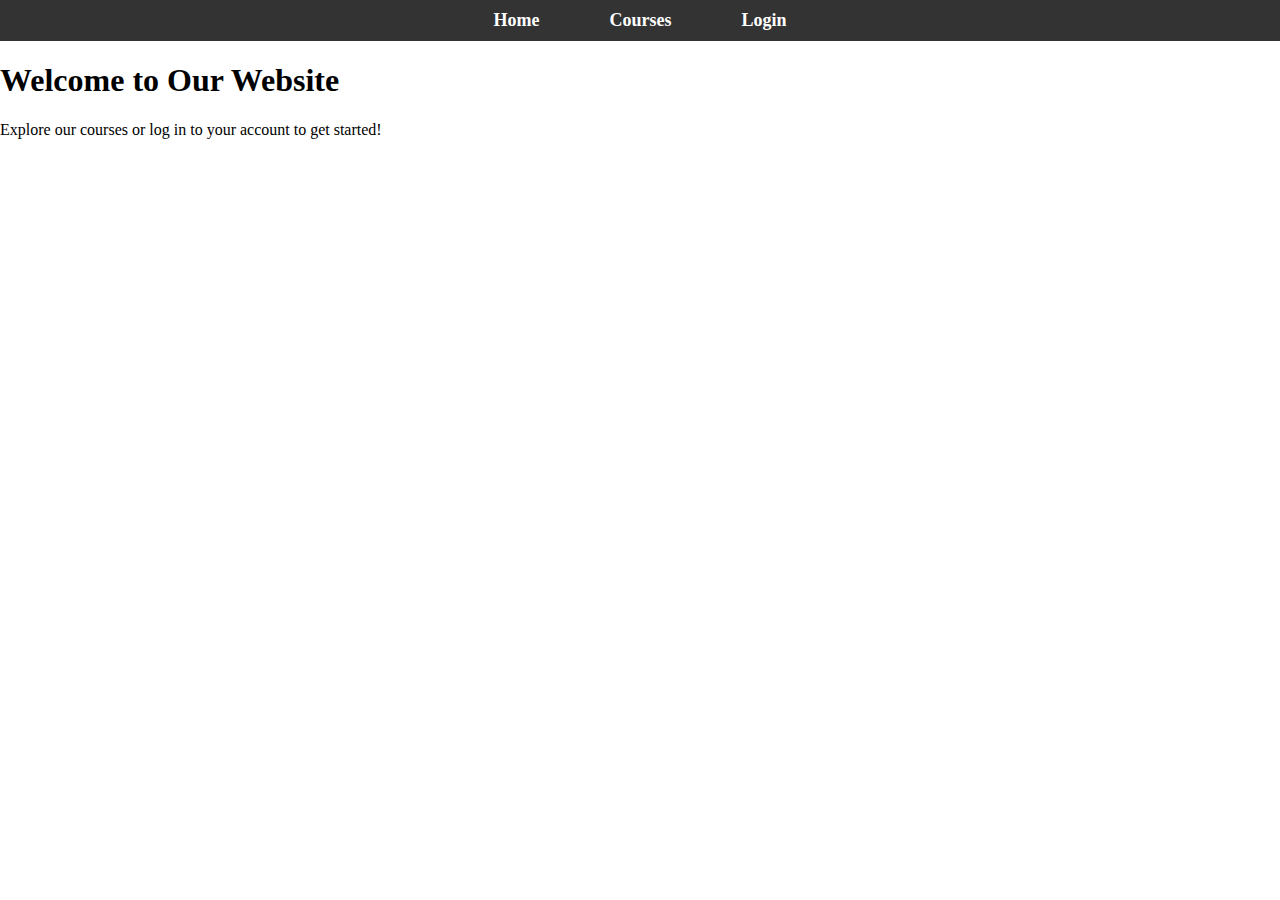
<file: menuWebpage/index.html>
<!DOCTYPE html>
<html lang="en">
<head>
    <meta charset="UTF-8">
    <meta name="viewport" content="width=device-width, initial-scale=1.0">
    <title>Website Menu</title>
    <link rel="stylesheet" href="styles.css">
</head>
<body>
    <header>
        <nav class="navbar">
            <ul class="menu">
                <li><a href="#">Home</a></li>
                <li><a href="#">Courses</a></li>
                <li><a href="#">Login</a></li>
            </ul>
        </nav>
    </header>
    
    <section>
        <h1>Welcome to Our Website</h1>
        <p>Explore our courses or log in to your account to get started!</p>
    </section>
</body>
</html>
</file>
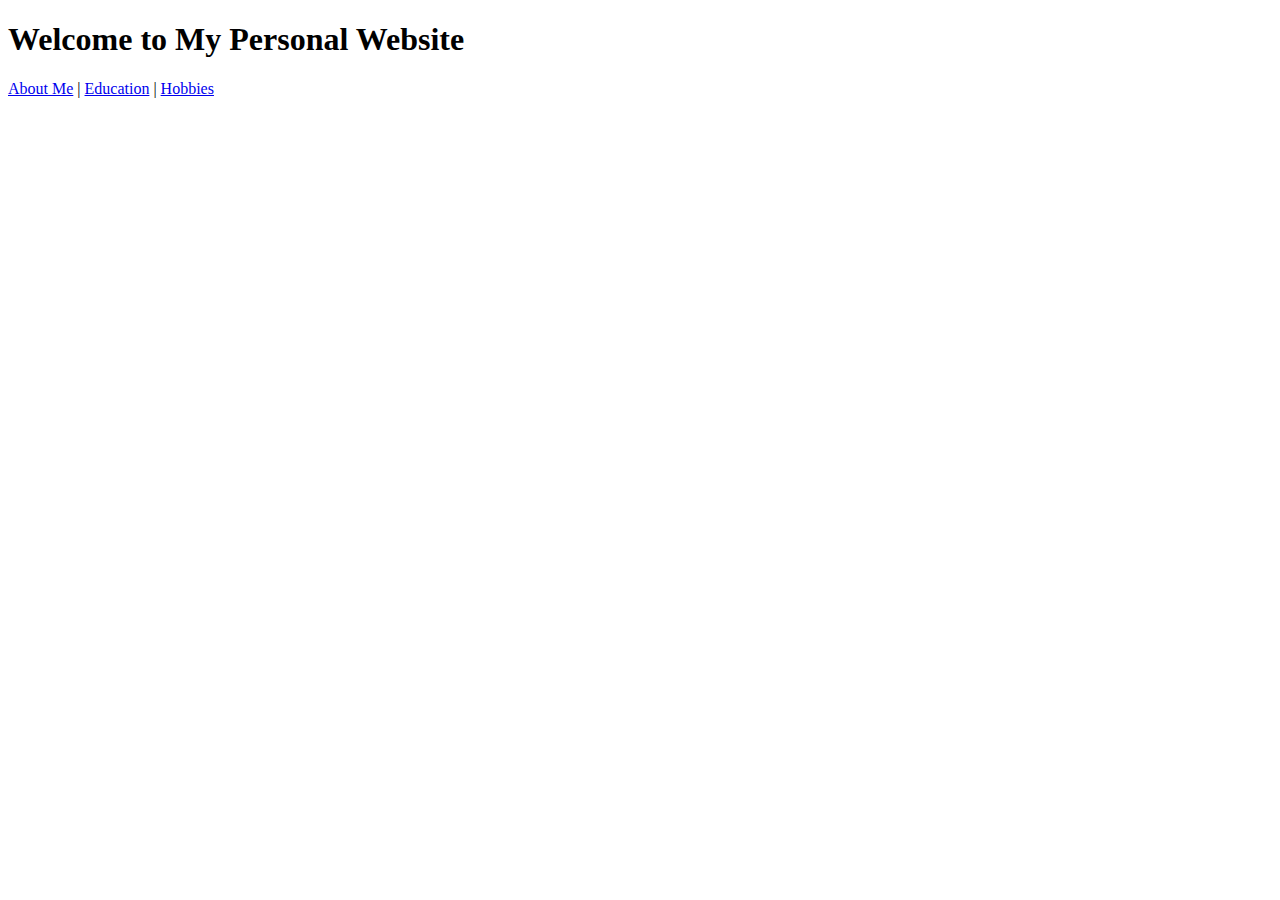
<file: personalWebsite/index.html>
<!DOCTYPE html>
<html lang="en">
<head>
    <meta charset="UTF-8">
    <meta name="viewport" content="width=device-width, initial-scale=1.0">
    <title>My Personal Website</title>
</head>
<body>
    <h1>Welcome to My Personal Website</h1>
    <nav>
        <a href="about.html">About Me</a> | 
        <a href="education.html">Education</a> | 
        <a href="hobbies.html">Hobbies</a>
    </nav>
</body>
</html>
</file>
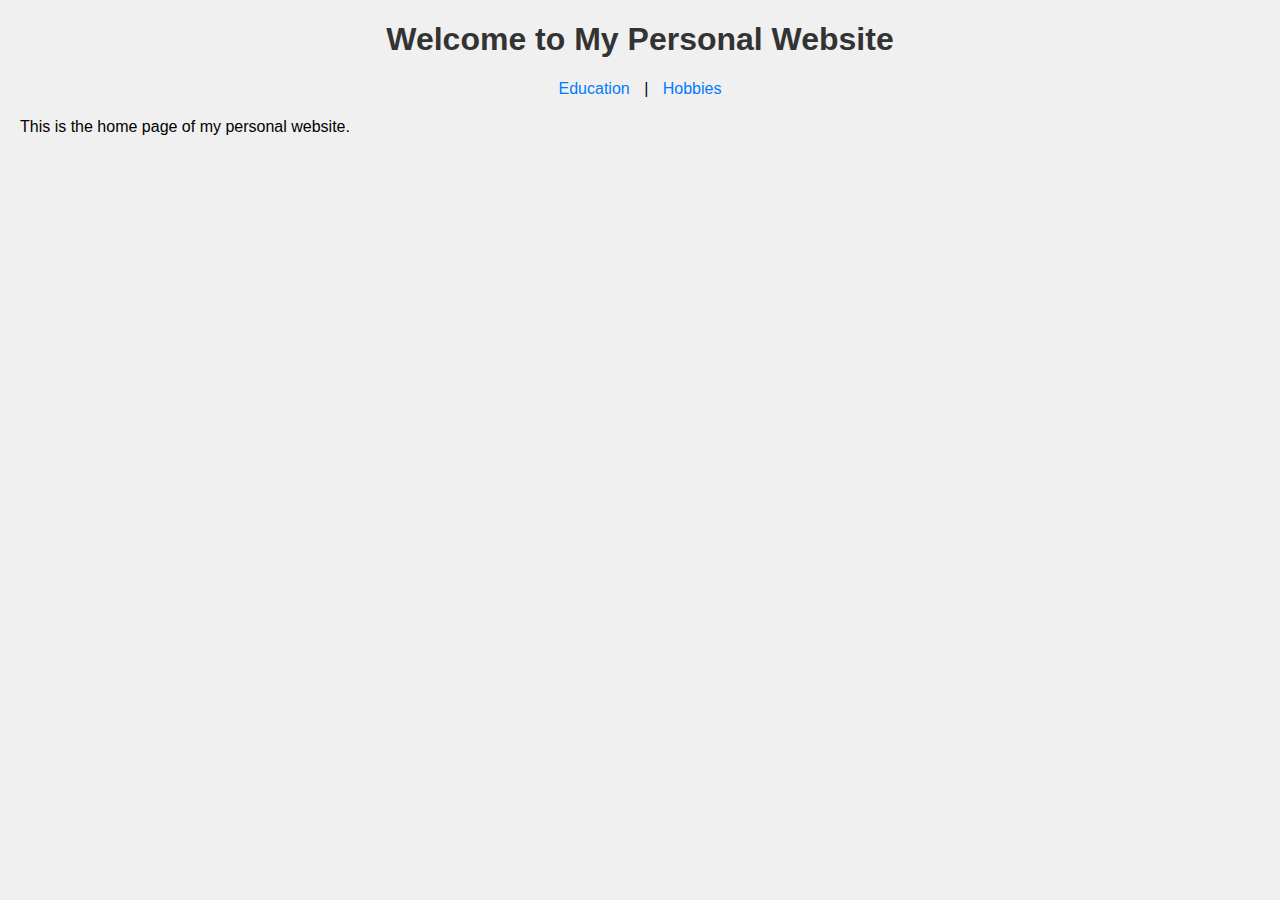
<file: personalWebsiteCss/index.html>
<!DOCTYPE html>
<html lang="en">
  <head>
    <meta charset="UTF-8" />
    <meta name="viewport" content="width=device-width, initial-scale=1.0" />
    <title>Home - Personal Website</title>
    <link rel="stylesheet" href="styles.css" />
  </head>
  <body>
    <h1>Welcome to My Personal Website</h1>
    <nav>
      <a href="./education.html">Education</a> |
      <a href="./hobbies.html">Hobbies</a>
    </nav>
    <p>This is the home page of my personal website.</p>
  </body>
</html>
</file>
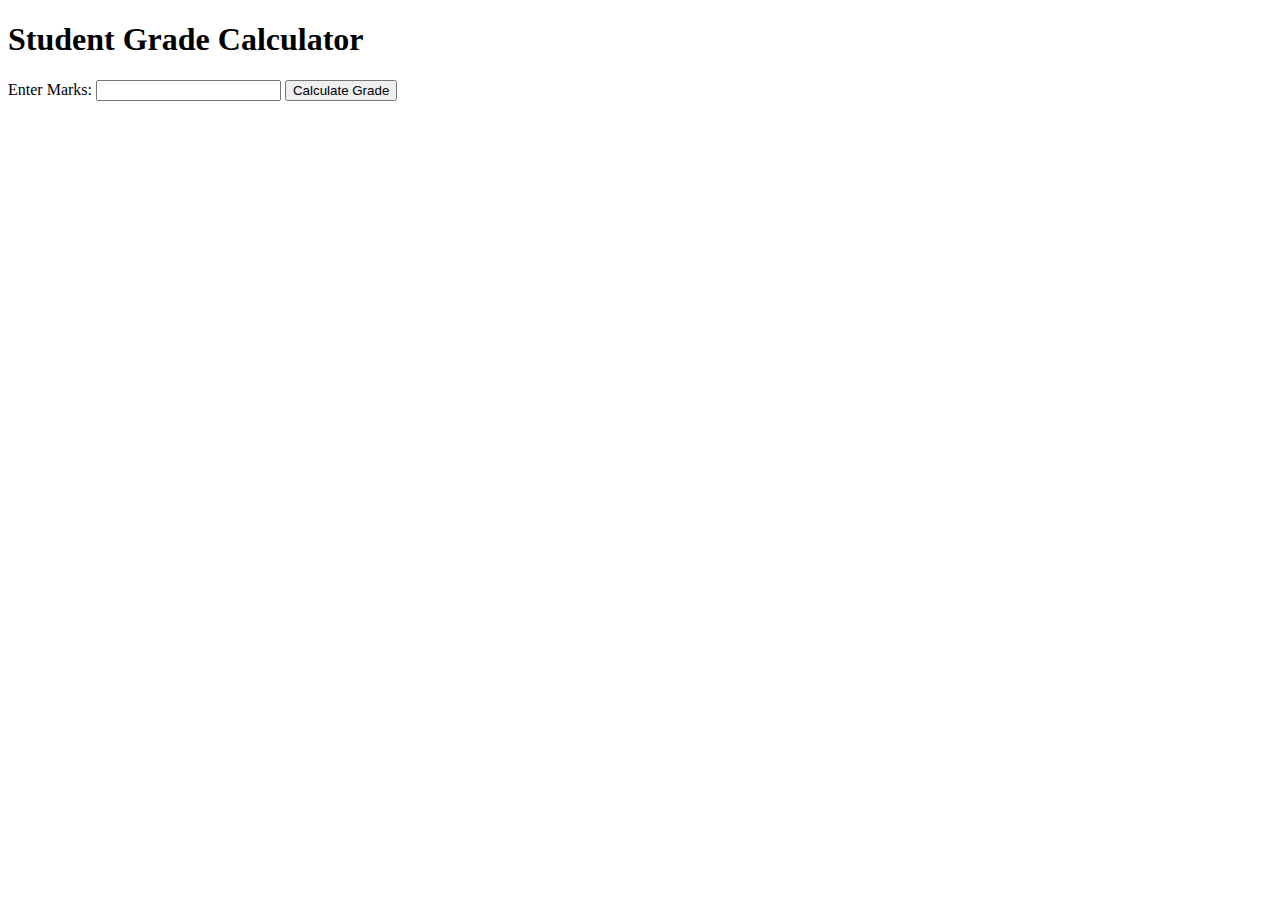
<file: CalculateGrade.html>
<!DOCTYPE html>
<html lang="en">
<head>
    <meta charset="UTF-8">
    <meta name="viewport" content="width=device-width, initial-scale=1.0">
    <title>Grade Calculator</title>
    <script>
        function calculateGrade() {
            let marks = parseFloat(document.getElementById("marks").value);
            let grade;

            if (marks >= 90) grade = 'A';
            else if (marks >= 80) grade = 'B';
            else if (marks >= 70) grade = 'C';
            else if (marks >= 60) grade = 'D';
            else grade = 'F';

            document.getElementById("result").innerText = "Grade: " + grade;
        }
    </script>
</head>
<body>
    <h1>Student Grade Calculator</h1>
    <form>
        <label for="marks">Enter Marks: </label>
        <input type="number" id="marks" required>
        <button type="button" onclick="calculateGrade()">Calculate Grade</button>
    </form>
    <p id="result"></p>
</body>
</html>
</file>
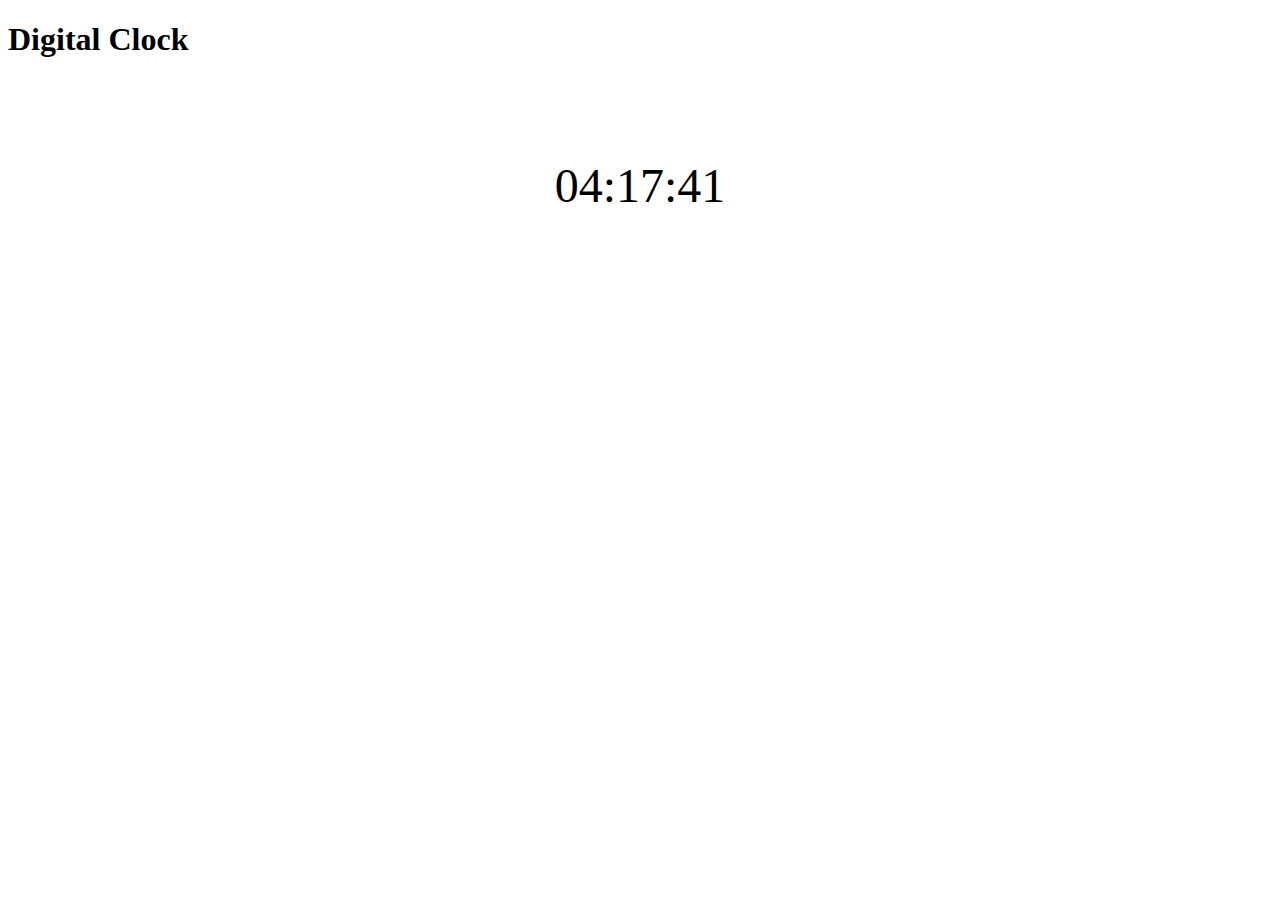
<file: DigitalClock.html>
<!DOCTYPE html>
<html lang="en">
<head>
    <meta charset="UTF-8">
    <meta name="viewport" content="width=device-width, initial-scale=1.0">
    <title>Digital Clock</title>
    <style>
        #clock {
            font-size: 48px;
            text-align: center;
            margin-top: 100px;
        }
    </style>
    <script>
        function updateClock() {
            const now = new Date();
            const hours = String(now.getHours()).padStart(2, '0');
            const minutes = String(now.getMinutes()).padStart(2, '0');
            const seconds = String(now.getSeconds()).padStart(2, '0');
            document.getElementById("clock").innerText = `${hours}:${minutes}:${seconds}`;
        }

        setInterval(updateClock, 1000);
        window.onload = updateClock;
    </script>
</head>
<body>
    <h1>Digital Clock</h1>
    <div id="clock"></div>
</body>
</html>
</file>
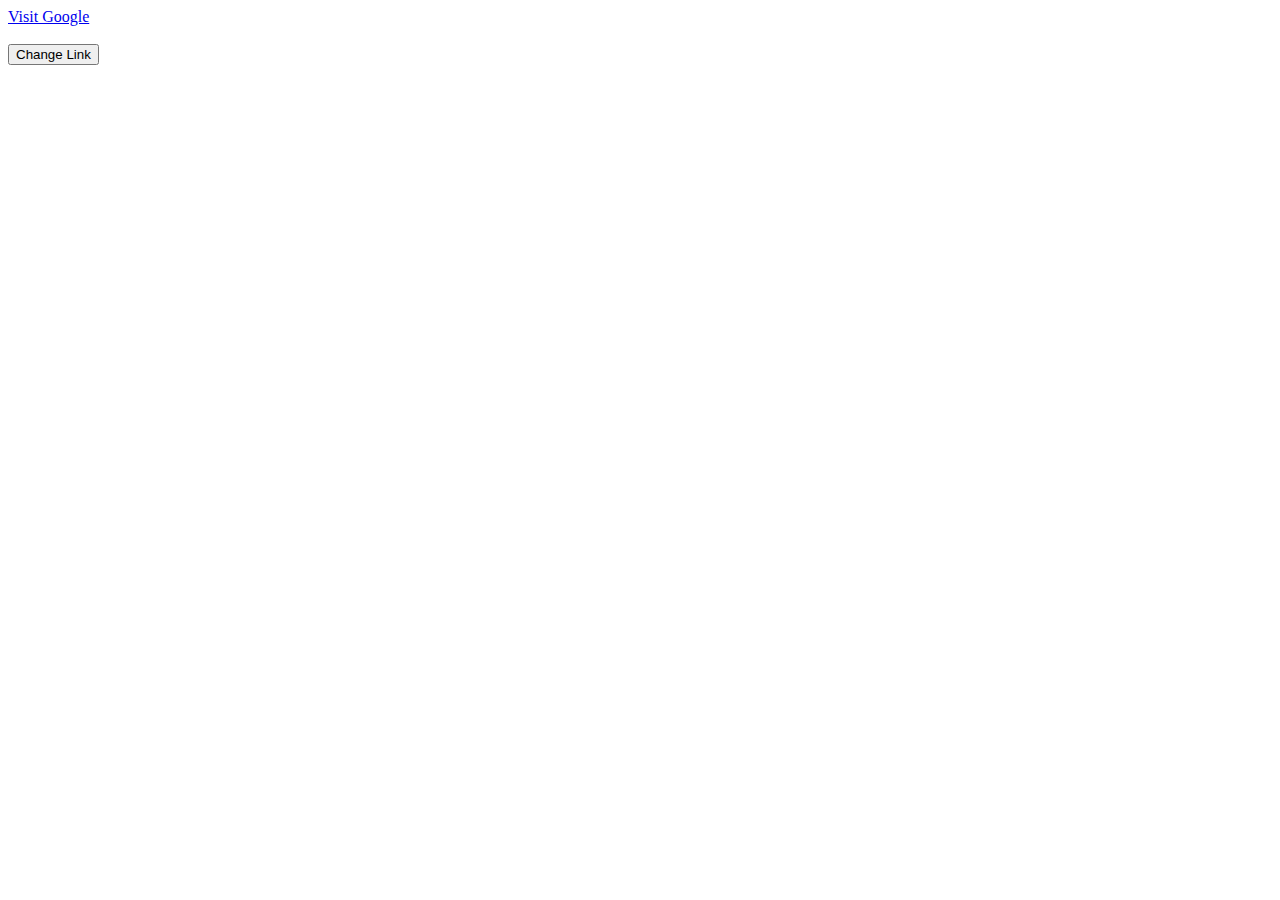
<file: jQuery/ChangeLink.html>
<!DOCTYPE html>
<html lang="en">
<head>
    <meta charset="UTF-8">
    <meta name="viewport" content="width=device-width, initial-scale=1.0">
    <title>Change Link with jQuery</title>
    <script src="https://code.jquery.com/jquery-3.6.0.min.js"></script>
    <script>
        $(document).ready(function() {
            $("#changeLink").click(function() {
                $("#myLink")
                    .attr("href", "https://www.openai.com")
                    .text("Visit OpenAI");
            });
        });
    </script>
</head>
<body>
    <a id="myLink" href="https://www.google.com">Visit Google</a>
    <br><br>
    <button id="changeLink">Change Link</button>
</body>
</html>
</file>
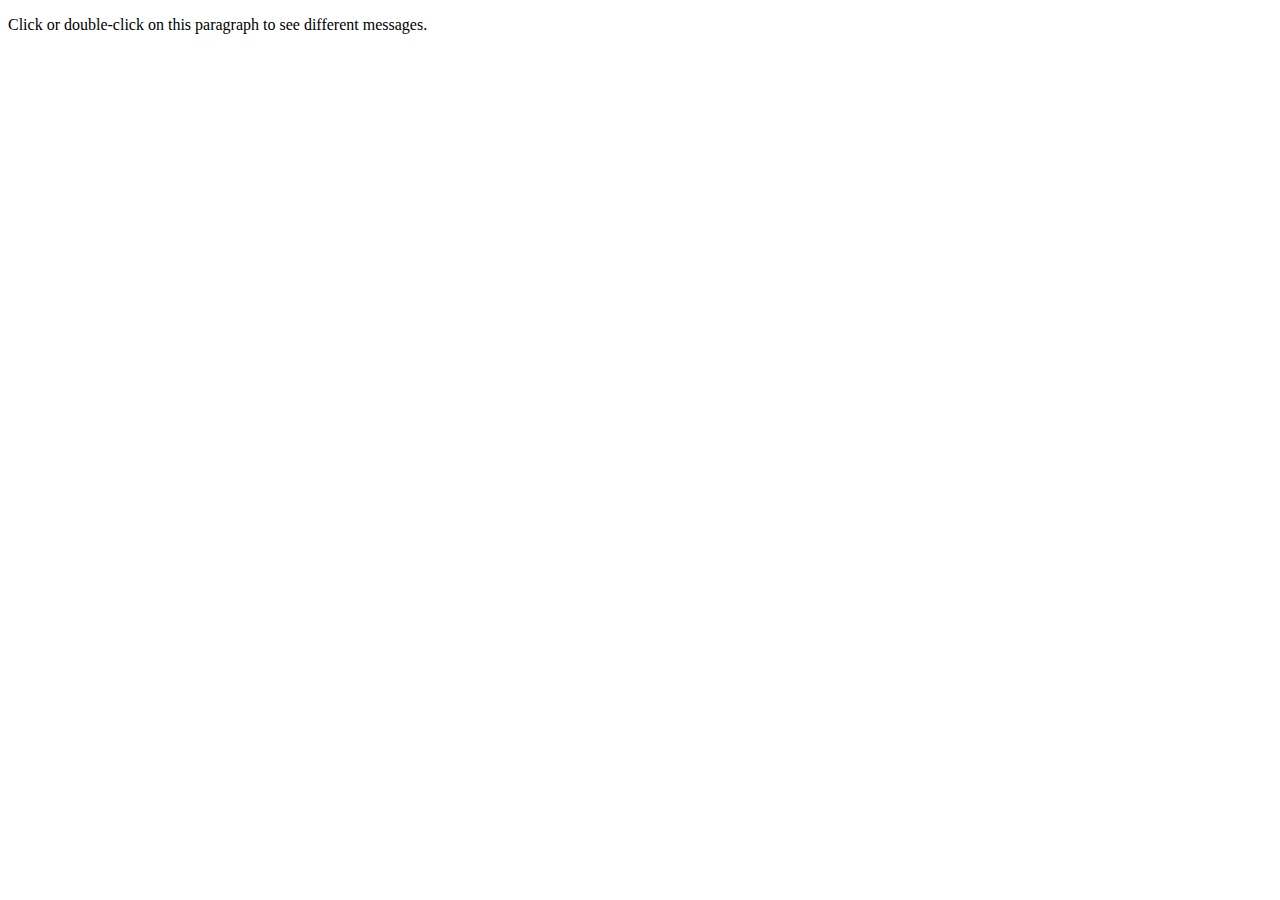
<file: jQuery/ClickandDouble-Click.html>
<!DOCTYPE html>
<html lang="en">
<head>
    <meta charset="UTF-8">
    <meta name="viewport" content="width=device-width, initial-scale=1.0">
    <title>Click and Double-Click Events</title>
    <script src="https://code.jquery.com/jquery-3.6.0.min.js"></script>
    <script>
        $(document).ready(function() {
            $("p").click(function() {
                $(this).text("You clicked on the paragraph!");
            });

            $("p").dblclick(function() {
                $(this).text("You double-clicked on the paragraph!");
            });
        });
    </script>
</head>
<body>
    <p>Click or double-click on this paragraph to see different messages.</p>
</body>
</html>
</file>
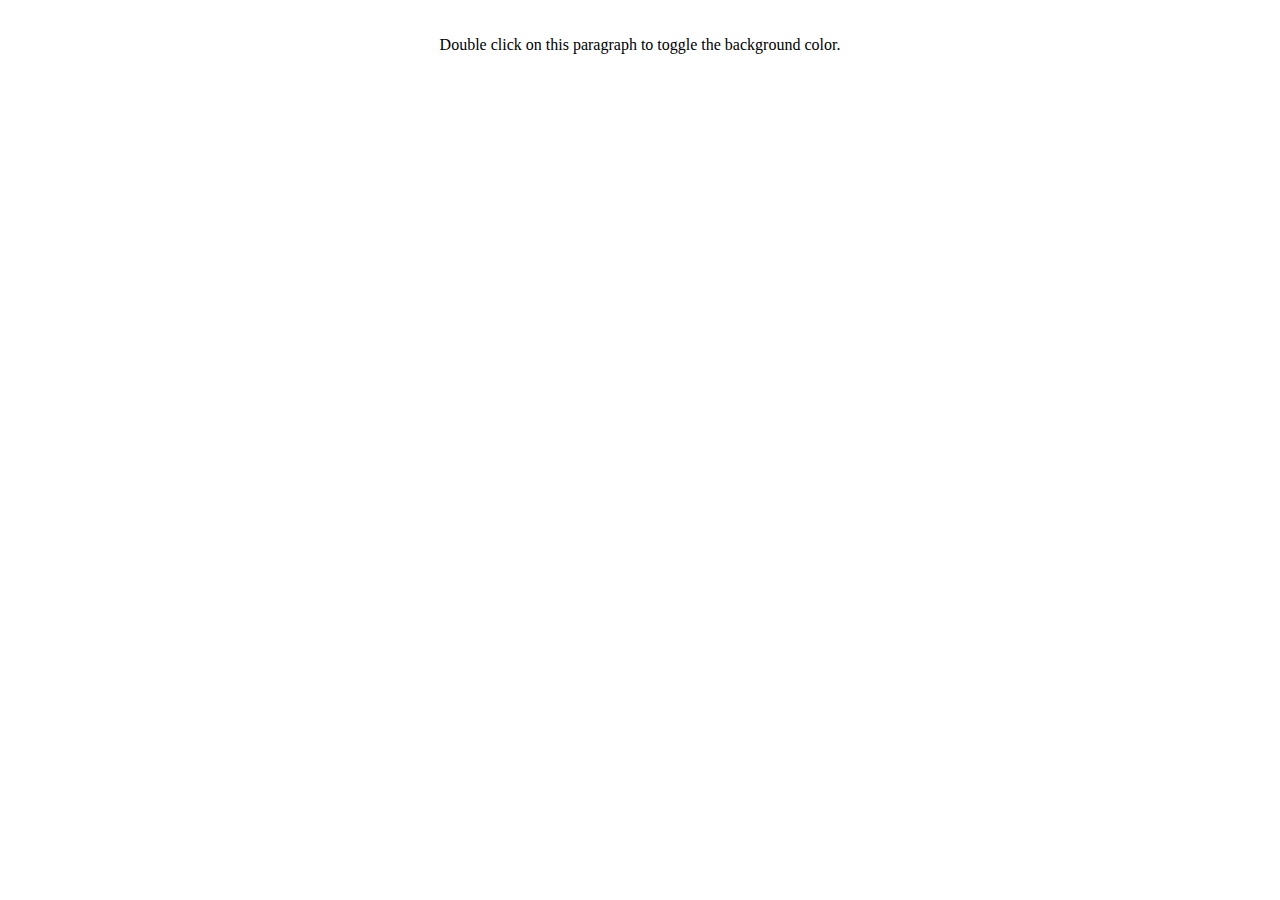
<file: jQuery/Toggle.html>
<!DOCTYPE html>
<html lang="en">
<head>
    <meta charset="UTF-8">
    <meta name="viewport" content="width=device-width, initial-scale=1.0">
    <title>Toggle Background on Double Click</title>
    <script src="https://code.jquery.com/jquery-3.6.0.min.js"></script>
    <style>
        p {
            padding: 20px;
            text-align: center;
        }
    </style>
    <script>
        $(document).ready(function() {
            $("p").dblclick(function() {
                $(this).toggleClass("highlight");
            });
        });
    </script>
</head>
<body>
    <p>Double click on this paragraph to toggle the background color.</p>

    <style>
        .highlight {
            background-color: yellow;
        }
    </style>
</body>
</html>
</file>
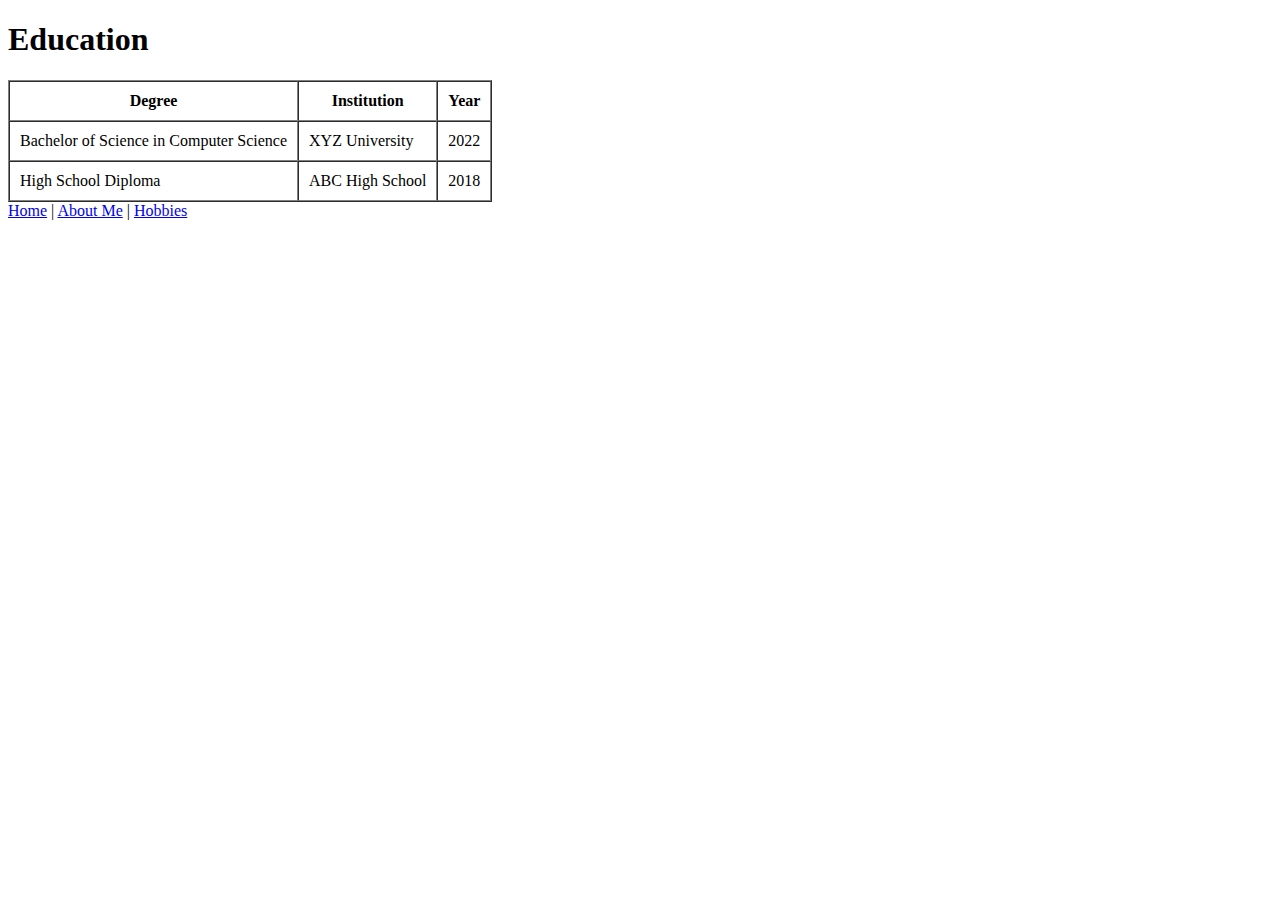
<file: personalWebsite/education.html>
<!DOCTYPE html>
<html lang="en">
<head>
    <meta charset="UTF-8">
    <meta name="viewport" content="width=device-width, initial-scale=1.0">
    <title>Education</title>
</head>
<body>
    <h1>Education</h1>
    <table border="1" cellpadding="10" cellspacing="0">
        <tr>
            <th>Degree</th>
            <th>Institution</th>
            <th>Year</th>
        </tr>
        <tr>
            <td>Bachelor of Science in Computer Science</td>
            <td>XYZ University</td>
            <td>2022</td>
        </tr>
        <tr>
            <td>High School Diploma</td>
            <td>ABC High School</td>
            <td>2018</td>
        </tr>
        
    </table>

    <nav>
        <a href="index.html">Home</a> | 
        <a href="about.html">About Me</a> | 
        <a href="hobbies.html">Hobbies</a>
    </nav>
</body>
</html>
</file>
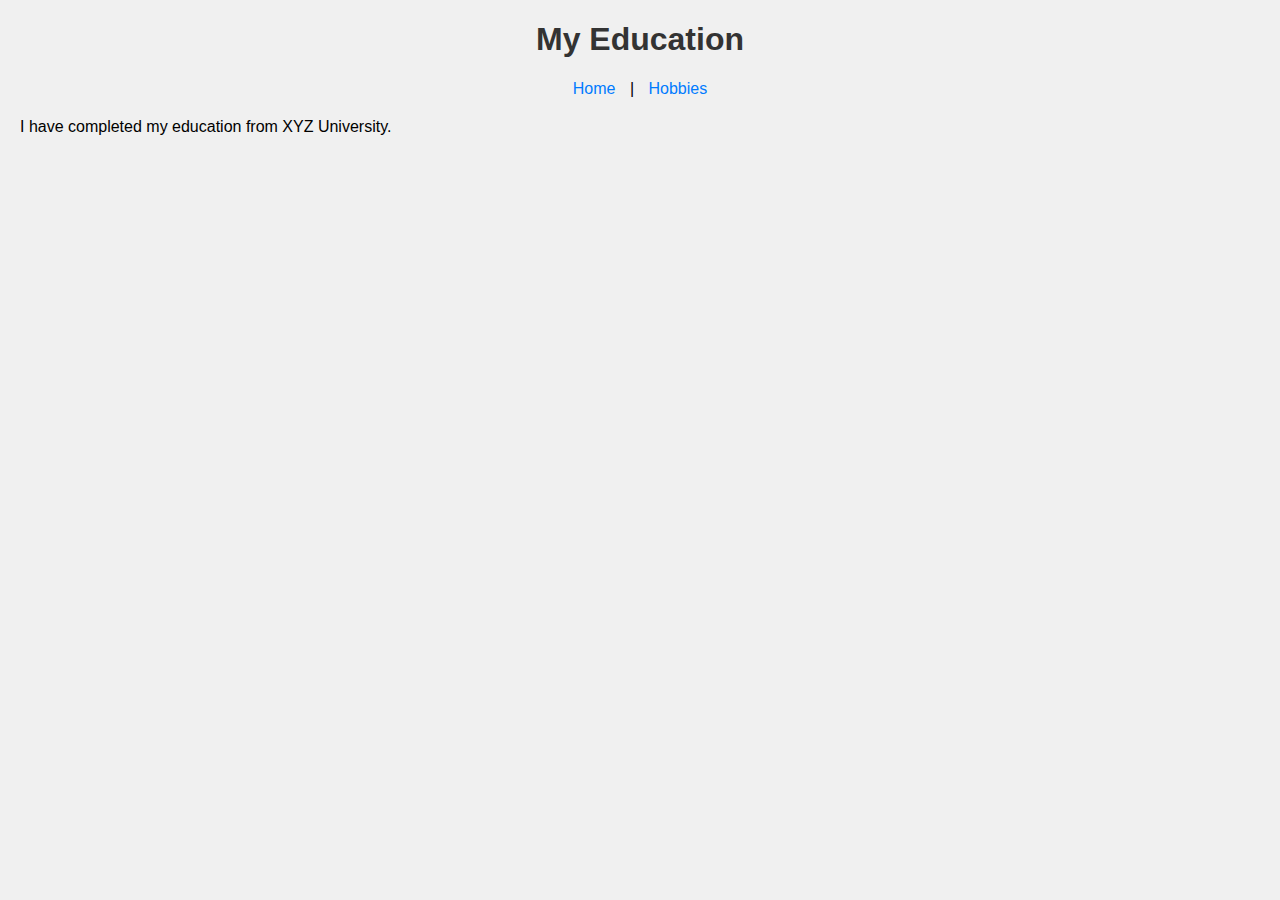
<file: personalWebsiteCss/education.html>
<!DOCTYPE html>
<html lang="en">
<head>
    <meta charset="UTF-8">
    <meta name="viewport" content="width=device-width, initial-scale=1.0">
    <title>Education</title>
    <link rel="stylesheet" href="styles.css">
</head>
<body>
    <h1>My Education</h1>
    <nav>
        <a href="./">Home</a> | <a href="./hobbies.html">Hobbies</a>
    </nav>
    <p>I have completed my education from XYZ University.</p>
</body>
</html>
</file>
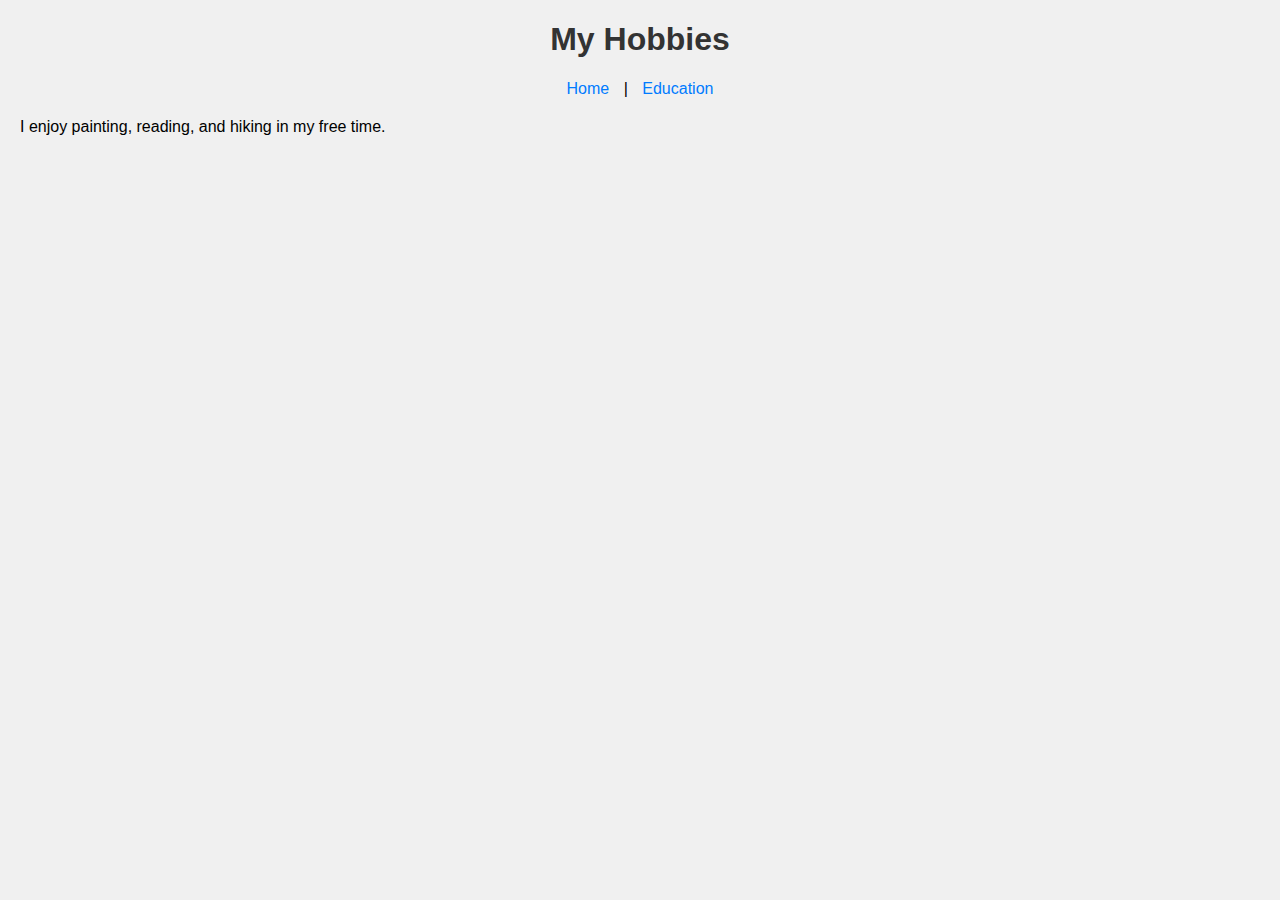
<file: personalWebsiteCss/hobbies.html>
<!DOCTYPE html>
<html lang="en">
<head>
    <meta charset="UTF-8">
    <meta name="viewport" content="width=device-width, initial-scale=1.0">
    <title>Hobbies</title>
    <link rel="stylesheet" href="styles.css">
</head>
<body>
    <h1>My Hobbies</h1>
    <nav>
        <a href="./">Home</a> | <a href="./education.html">Education</a>
    </nav>
    <p>I enjoy painting, reading, and hiking in my free time.</p>
</body>
</html>
</file>
<file: personalWebsiteCss/styles.css>
body {
 font-family: Arial, sans-serif;
 margin: 20px;
 padding: 0;
 background-color: #f0f0f0;
}

h1 {
 text-align: center;
 color: #333;
}

nav {
 text-align: center;
 margin-bottom: 20px;
}

a {
 text-decoration: none;
 margin: 0 10px;
 color: #007BFF;
}

a:hover {
 text-decoration: underline;
}
</file>
<file: menuWebpage/styles.css>
/* Reset default browser styles */
body,
ul,
li {
 margin: 0;
 padding: 0;
 list-style: none;
}

/* Navbar styling */
.navbar {
 background-color: #333;
 padding: 10px 0;
 text-align: center;
}

.menu {
 display: flex;
 justify-content: center;
 gap: 30px;
}

.menu a {
 text-decoration: none;
 color: white;
 font-size: 18px;
 font-weight: bold;
 padding: 10px 20px;
 border-radius: 5px;
 transition: background-color 0.3s;
}

/* Hover effect */
.menu a:hover {
 background-color: #555;
}

/* Responsive design */
@media (max-width: 600px) {
 .menu {
  flex-direction: column;
 }
}
</file>
